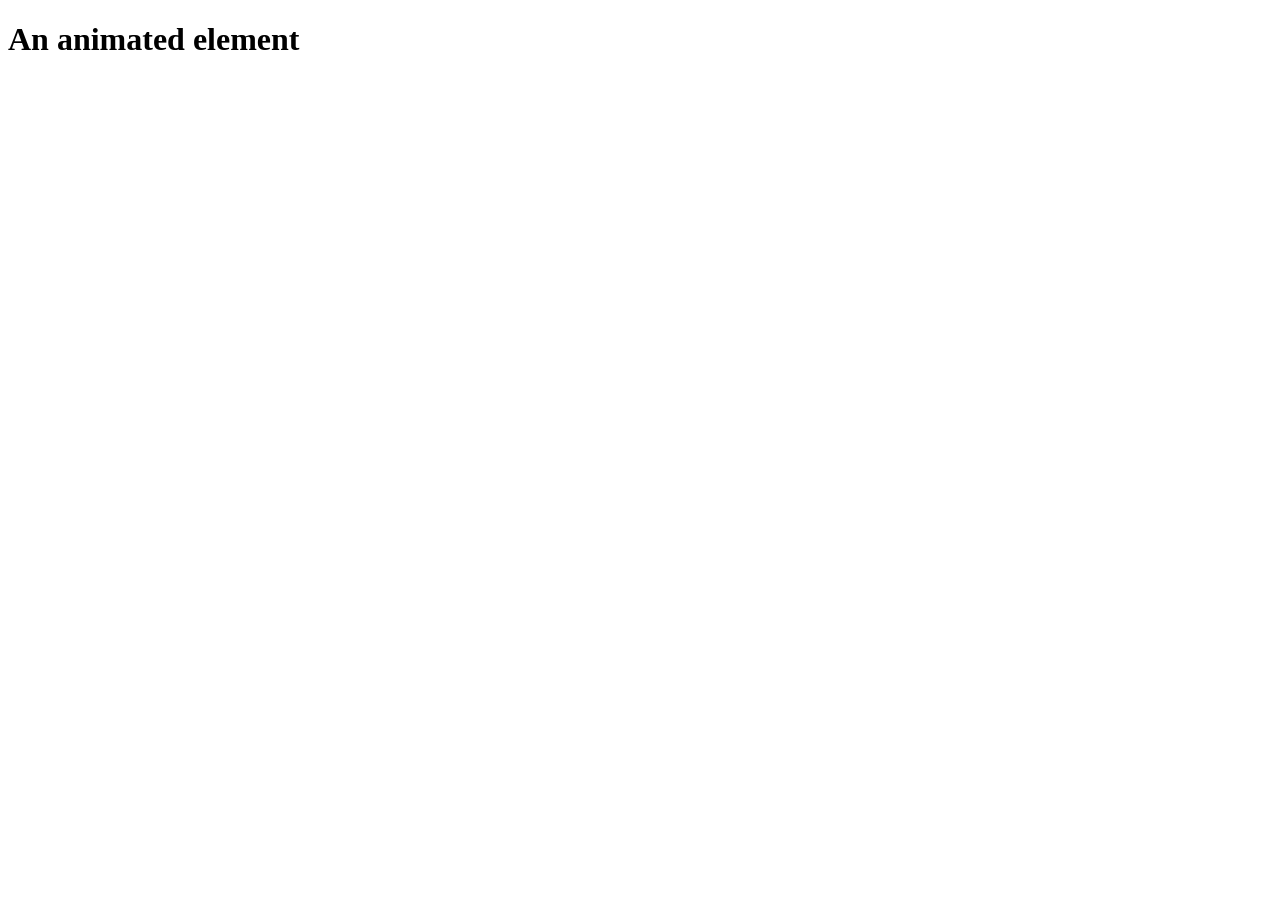
<file: galeri/index.html>
<!DOCTYPE html>
<html lang="en">
<head>
    <meta charset="UTF-8">
    <meta name="viewport" content="width=device-width, initial-scale=1.0">
    <link
    rel="stylesheet"
    href="https://cdnjs.cloudflare.com/ajax/libs/animate.css/4.1.1/animate.min.css"
  />
    <title>Document</title>
</head>
<body>
    <h1 class="animate__animated animate__bounce">An animated element</h1>
</body>
</html>
</file>
